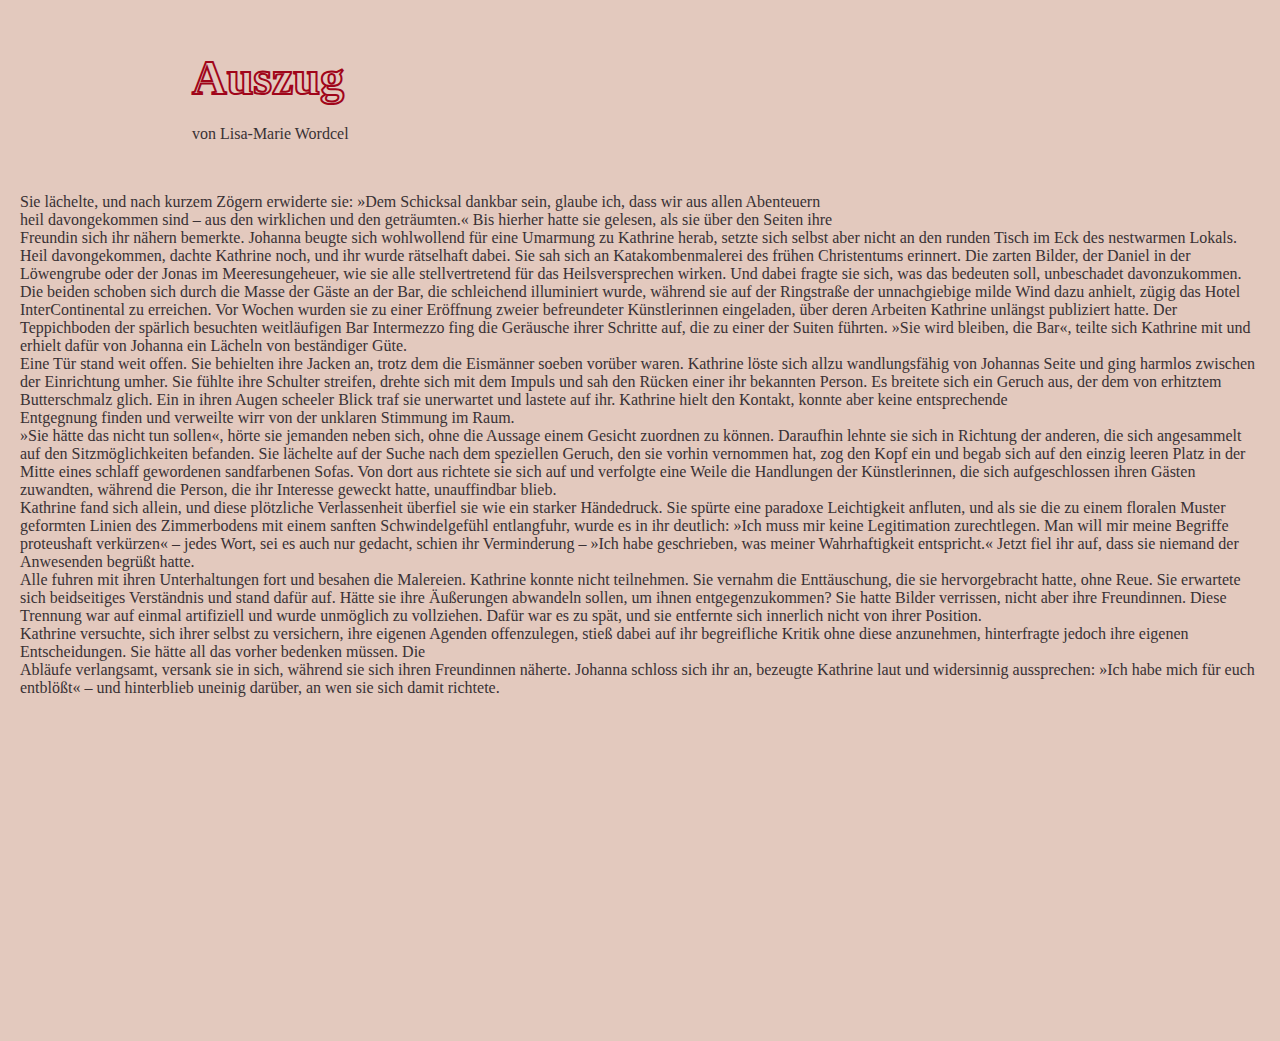
<file: text2.html>
<!DOCTYPE html>
<html lang="en">
  <head>
    <!-- 
      This is an HTML comment
      You can write text in a comment and the content won't be visible in the page
    -->

    <meta charset="utf-8" />
    <meta name="viewport" content="width=device-width, initial-scale=1" />
    <link rel="icon" href="https://glitch.com/favicon.ico" />

    <!--
      This is the page head - it contains info the browser uses
      Like the title, which appears on the browser tab but not inside the page
      Further down you'll see the content that displays in the page
    -->
    <title>Auszug</title>

    <!-- The website stylesheet -->
    <link rel="stylesheet" href="/style2.css" />

    <!-- The website JavaScript file -->
    <script src="script.js" defer></script>
  </head>
  <body>
   <h1>
     Auszug
    </h1>
    <div id="subtext">
von Lisa-Marie Wordcel

    </div>
    <div id="text">
Sie lächelte, und nach kurzem Zögern erwiderte sie: »Dem Schicksal dankbar sein, glaube ich, dass wir aus allen Abenteuern<br>
heil davongekommen sind – aus den wirklichen und den geträumten.« Bis hierher hatte sie gelesen, als sie über den Seiten ihre<br>
      Freundin sich ihr nähern bemerkte. Johanna beugte sich wohlwollend für eine Umarmung zu Kathrine herab, setzte sich selbst aber nicht an den  runden Tisch  im  Eck  des  nestwarmen  Lokals.  Heil davongekommen, dachte Kathrine noch, und ihr wurde rätselhaft dabei. Sie sah sich an Katakombenmalerei des frühen Christentums erinnert. Die zarten Bilder, der Daniel in der Löwengrube oder der Jonas im Meeresungeheuer, wie sie alle stellvertretend für das Heilsversprechen wirken. Und dabei fragte sie sich, was das bedeuten soll, unbeschadet davonzukommen.<br>
      Die beiden schoben sich durch die Masse der Gäste an der Bar, die schleichend illuminiert wurde, während sie auf der Ringstraße der unnachgiebige milde Wind dazu anhielt, zügig das Hotel InterContinental zu erreichen. Vor Wochen wurden sie zu einer Eröffnung zweier befreundeter Künstlerinnen eingeladen, über deren Arbeiten Kathrine unlängst publiziert hatte. Der Teppichboden der spärlich besuchten weitläufigen Bar Intermezzo fing die Geräusche ihrer Schritte auf, die zu einer der Suiten führten. »Sie wird bleiben, die Bar«, teilte sich Kathrine mit und erhielt dafür von Johanna ein Lächeln von beständiger Güte.<br>
      Eine Tür stand weit offen. Sie behielten ihre Jacken an, trotz dem die Eismänner soeben vorüber waren. Kathrine löste sich allzu wandlungsfähig von Johannas Seite und ging harmlos zwischen der Einrichtung umher. Sie fühlte ihre Schulter streifen, drehte sich mit dem Impuls und sah den Rücken einer ihr bekannten Person. Es breitete sich ein Geruch aus, der dem von erhitztem Butterschmalz glich. Ein in ihren Augen scheeler Blick traf sie unerwartet und lastete auf ihr. Kathrine hielt den Kontakt, konnte aber keine entsprechende<br>Entgegnung finden und verweilte wirr von der unklaren Stimmung im Raum.<br>
      »Sie hätte das nicht tun sollen«, hörte sie jemanden neben sich, ohne die Aussage einem Gesicht zuordnen zu können. Daraufhin lehnte sie sich in Richtung der anderen, die sich angesammelt auf den Sitzmöglichkeiten befanden. Sie lächelte auf der Suche nach dem speziellen Geruch, den sie vorhin vernommen hat, zog den Kopf ein und begab sich auf den einzig leeren Platz in der Mitte eines schlaff gewordenen sandfarbenen Sofas. Von dort aus richtete sie sich auf und verfolgte eine Weile die Handlungen der Künstlerinnen, die sich aufgeschlossen ihren Gästen zuwandten, während die Person, die ihr Interesse geweckt hatte, unauffindbar blieb.<br>
      Kathrine fand sich allein, und diese plötzliche Verlassenheit überfiel sie wie ein starker Händedruck. Sie spürte eine paradoxe Leichtigkeit anfluten, und als sie die zu einem floralen Muster geformten  Linien  des  Zimmerbodens  mit  einem  sanften Schwindelgefühl entlangfuhr, wurde es in ihr deutlich: »Ich muss mir keine Legitimation zurechtlegen. Man will mir meine Begriffe proteushaft verkürzen« – jedes Wort, sei es auch nur gedacht, schien ihr Verminderung – »Ich habe geschrieben, was meiner Wahrhaftigkeit entspricht.« Jetzt fiel ihr auf, dass sie niemand der Anwesenden begrüßt hatte.<br>
      Alle fuhren mit ihren Unterhaltungen fort und besahen die Malereien. Kathrine konnte nicht teilnehmen. Sie vernahm die Enttäuschung, die sie hervorgebracht hatte, ohne Reue. Sie erwartete sich beidseitiges Verständnis und stand dafür auf. Hätte sie ihre Äußerungen abwandeln sollen, um ihnen entgegenzukommen? Sie hatte Bilder verrissen, nicht aber ihre Freundinnen. Diese Trennung war auf einmal artifiziell und wurde unmöglich zu vollziehen. Dafür war es zu spät, und sie entfernte sich innerlich nicht von ihrer Position.<br>
      Kathrine versuchte, sich ihrer selbst zu versichern, ihre eigenen Agenden offenzulegen, stieß dabei auf ihr begreifliche Kritik ohne  diese  anzunehmen,  hinterfragte  jedoch  ihre  eigenen Entscheidungen. Sie hätte all das vorher bedenken müssen. Die<br>Abläufe verlangsamt, versank sie in sich, während sie sich ihren Freundinnen näherte. Johanna schloss sich ihr an, bezeugte Kathrine laut und widersinnig aussprechen: »Ich habe mich für euch entblößt« – und hinterblieb uneinig darüber, an wen sie sich damit richtete.<br>   <br><br>
      <br><br>
      <br><br>
      <br><br>
      <br><br>
      <br><br>
      <br><br>
      <br><br>
      <br><br>
    </div>
  </body>
</html>
</file>
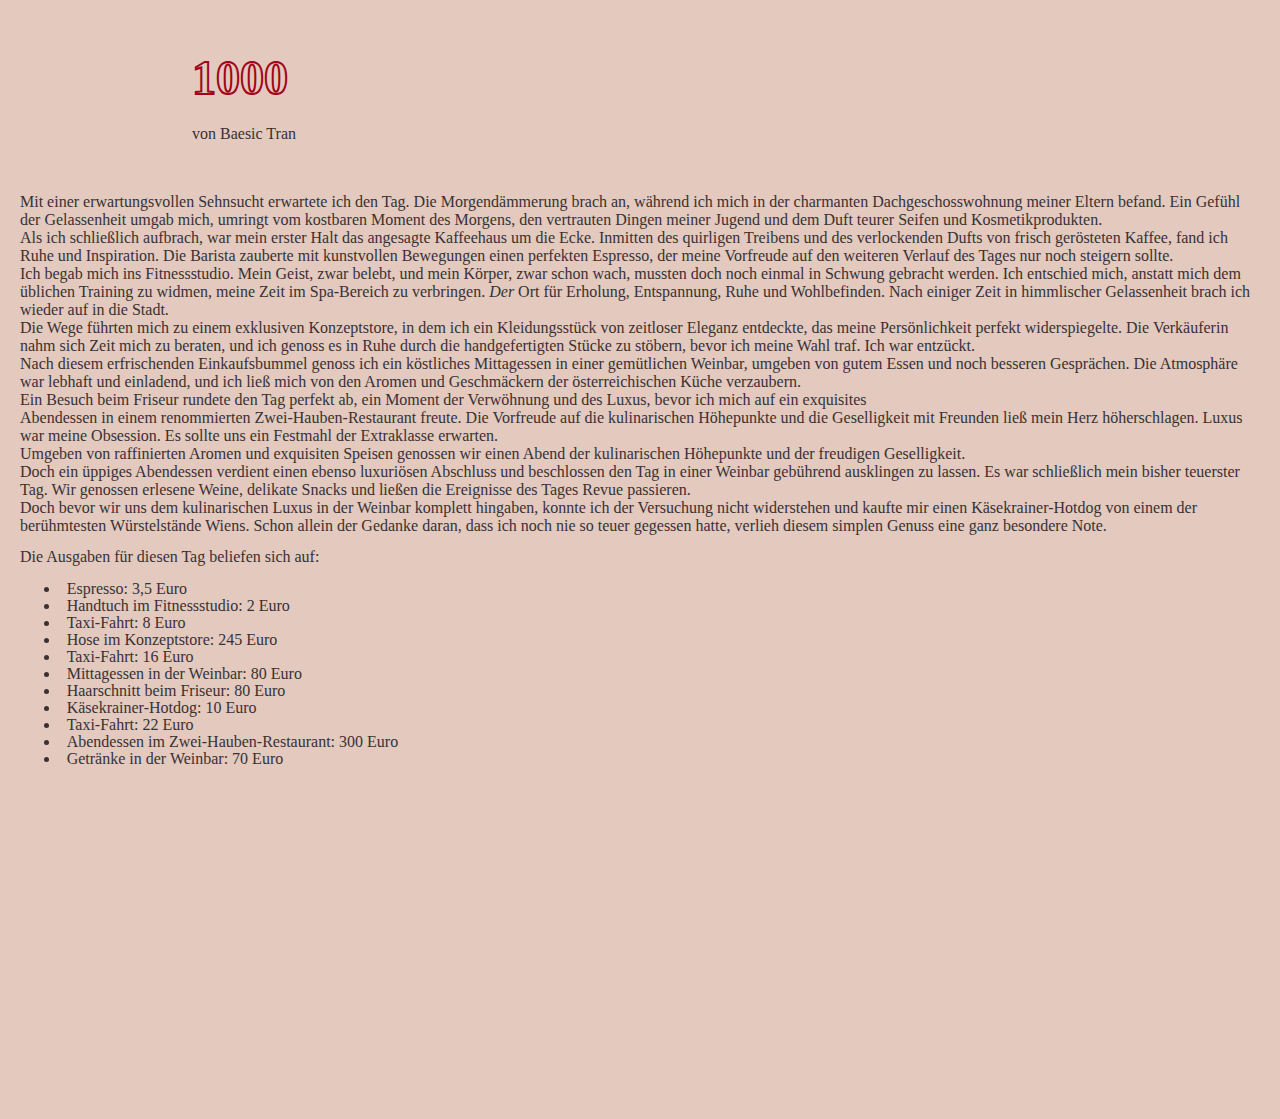
<file: text3.html>
<!DOCTYPE html>
<html lang="en">
  <head>
    <!-- 
      This is an HTML comment
      You can write text in a comment and the content won't be visible in the page
    -->

    <meta charset="utf-8" />
    <meta name="viewport" content="width=device-width, initial-scale=1" />
    <link rel="icon" href="https://glitch.com/favicon.ico" />

    <!--
      This is the page head - it contains info the browser uses
      Like the title, which appears on the browser tab but not inside the page
      Further down you'll see the content that displays in the page
    -->
    <title>1000</title>

    <!-- The website stylesheet -->
    <link rel="stylesheet" href="/style2.css" />

    <!-- The website JavaScript file -->
    <script src="/script.js" defer></script>
  </head>
  <body>
   <h1>
     1000
    </h1>
    <div id="subtext">
von
Baesic Tran

    </div>
    <div id="text">
     Mit einer erwartungsvollen Sehnsucht erwartete ich den Tag. Die Morgendämmerung brach an, während ich mich in der charmanten Dachgeschosswohnung meiner Eltern befand. Ein Gefühl der Gelassenheit umgab mich, umringt vom kostbaren Moment des Morgens, den vertrauten Dingen meiner Jugend und dem Duft teurer Seifen und Kosmetikprodukten.<br>Als ich schließlich aufbrach, war mein erster Halt das angesagte Kaffeehaus um die Ecke. Inmitten des quirligen Treibens und des verlockenden Dufts von frisch gerösteten Kaffee, fand ich Ruhe und Inspiration. Die Barista zauberte mit kunstvollen Bewegungen einen perfekten Espresso, der meine Vorfreude auf den weiteren Verlauf des Tages nur noch steigern sollte.<br>Ich begab mich ins Fitnessstudio. Mein Geist, zwar belebt, und mein Körper, zwar schon wach, mussten doch noch einmal in Schwung gebracht werden. Ich entschied mich, anstatt mich dem üblichen Training zu widmen, meine Zeit im Spa-Bereich zu verbringen. <i>Der </i>Ort für Erholung, Entspannung, Ruhe und Wohlbefinden. Nach einiger Zeit in himmlischer Gelassenheit brach ich wieder auf in die Stadt.<br>Die Wege führten mich zu einem exklusiven Konzeptstore, in dem ich ein Kleidungsstück von zeitloser Eleganz entdeckte, das meine Persönlichkeit perfekt widerspiegelte. Die Verkäuferin nahm sich Zeit mich zu beraten, und ich genoss es in Ruhe durch die handgefertigten Stücke zu stöbern, bevor ich meine Wahl traf. Ich war entzückt.<br>Nach diesem erfrischenden Einkaufsbummel genoss ich ein köstliches Mittagessen in einer gemütlichen Weinbar, umgeben von gutem Essen und noch besseren Gesprächen. Die Atmosphäre war lebhaft und einladend, und ich ließ mich von den Aromen und Geschmäckern der österreichischen Küche verzaubern.<br>Ein Besuch beim Friseur rundete den Tag perfekt ab, ein Moment der Verwöhnung und des Luxus, bevor ich mich auf ein exquisites<br>Abendessen in einem renommierten Zwei-Hauben-Restaurant freute. Die Vorfreude auf die kulinarischen Höhepunkte und die Geselligkeit mit Freunden ließ mein Herz höherschlagen. Luxus war meine Obsession. Es sollte uns ein Festmahl der Extraklasse erwarten.<br>Umgeben von raffinierten Aromen und exquisiten Speisen genossen wir einen Abend der kulinarischen Höhepunkte und der freudigen Geselligkeit.<br>Doch ein üppiges Abendessen verdient einen ebenso luxuriösen Abschluss und beschlossen den Tag in einer Weinbar gebührend ausklingen zu lassen. Es war schließlich mein bisher teuerster Tag. Wir genossen erlesene Weine, delikate Snacks und ließen die Ereignisse des Tages Revue passieren.<br>Doch bevor wir uns dem kulinarischen Luxus in der Weinbar komplett hingaben, konnte ich der Versuchung nicht widerstehen und kaufte mir einen Käsekrainer-Hotdog von einem der berühmtesten Würstelstände Wiens. Schon allein der Gedanke daran, dass ich noch nie so teuer gegessen hatte, verlieh diesem simplen Genuss eine ganz besondere Note.<p style="padding-top: 10pt;text-indent: 0pt;text-align: left;">Die Ausgaben für diesen Tag beliefen sich auf:</p><ul id="l1"><li data-list-text="-"><p class="s2" style="padding-top: 11pt;padding-left: 11pt;text-indent: -6pt;line-height: 12pt;text-align: left;">Espresso: 3,5 Euro</p></li><li data-list-text="-"><p class="s2" style="padding-left: 11pt;text-indent: -6pt;line-height: 12pt;text-align: left;">Handtuch im Fitnessstudio: 2 Euro</p></li><li data-list-text="-"><p class="s2" style="padding-left: 11pt;text-indent: -6pt;line-height: 12pt;text-align: left;">Taxi-Fahrt: 8 Euro</p></li><li data-list-text="-"><p class="s2" style="padding-left: 11pt;text-indent: -6pt;line-height: 12pt;text-align: left;">Hose im Konzeptstore: 245 Euro</p></li><li data-list-text="-"><p class="s2" style="padding-left: 11pt;text-indent: -6pt;line-height: 12pt;text-align: left;">Taxi-Fahrt: 16 Euro</p></li><li data-list-text="-"><p class="s2" style="padding-left: 11pt;text-indent: -6pt;line-height: 12pt;text-align: left;">Mittagessen in der Weinbar: 80 Euro</p></li><li data-list-text="-"><p class="s2" style="padding-left: 11pt;text-indent: -6pt;line-height: 12pt;text-align: left;">Haarschnitt beim Friseur: 80 Euro</p></li><li data-list-text="-"><p class="s2" style="padding-left: 11pt;text-indent: -6pt;line-height: 12pt;text-align: left;">Käsekrainer-Hotdog: 10 Euro</p></li><li data-list-text="-"><p class="s2" style="padding-left: 11pt;text-indent: -6pt;line-height: 12pt;text-align: left;">Taxi-Fahrt: 22 Euro</p></li><li data-list-text="-"><p class="s2" style="padding-left: 10pt;text-indent: -5pt;line-height: 12pt;text-align: left;">Abendessen im Zwei-Hauben-Restaurant: 300 Euro</p></li><li data-list-text="-"><p class="s2" style="padding-left: 11pt;text-indent: -6pt;line-height: 12pt;text-align: left;">Getränke in der Weinbar: 70 Euro</p></li></ul><p style="text-indent: 0pt;text-align: left;"><br/></p><p style="padding-left: 18pt;text-indent: 0pt;line-height: 109%;text-align: left;"> <br><br>
      <br><br>
      <br><br>
      <br><br>
      <br><br>
      <br><br>
      <br><br>
      <br><br>
      <br><br>
    </div>
  </body>
</html>
</file>
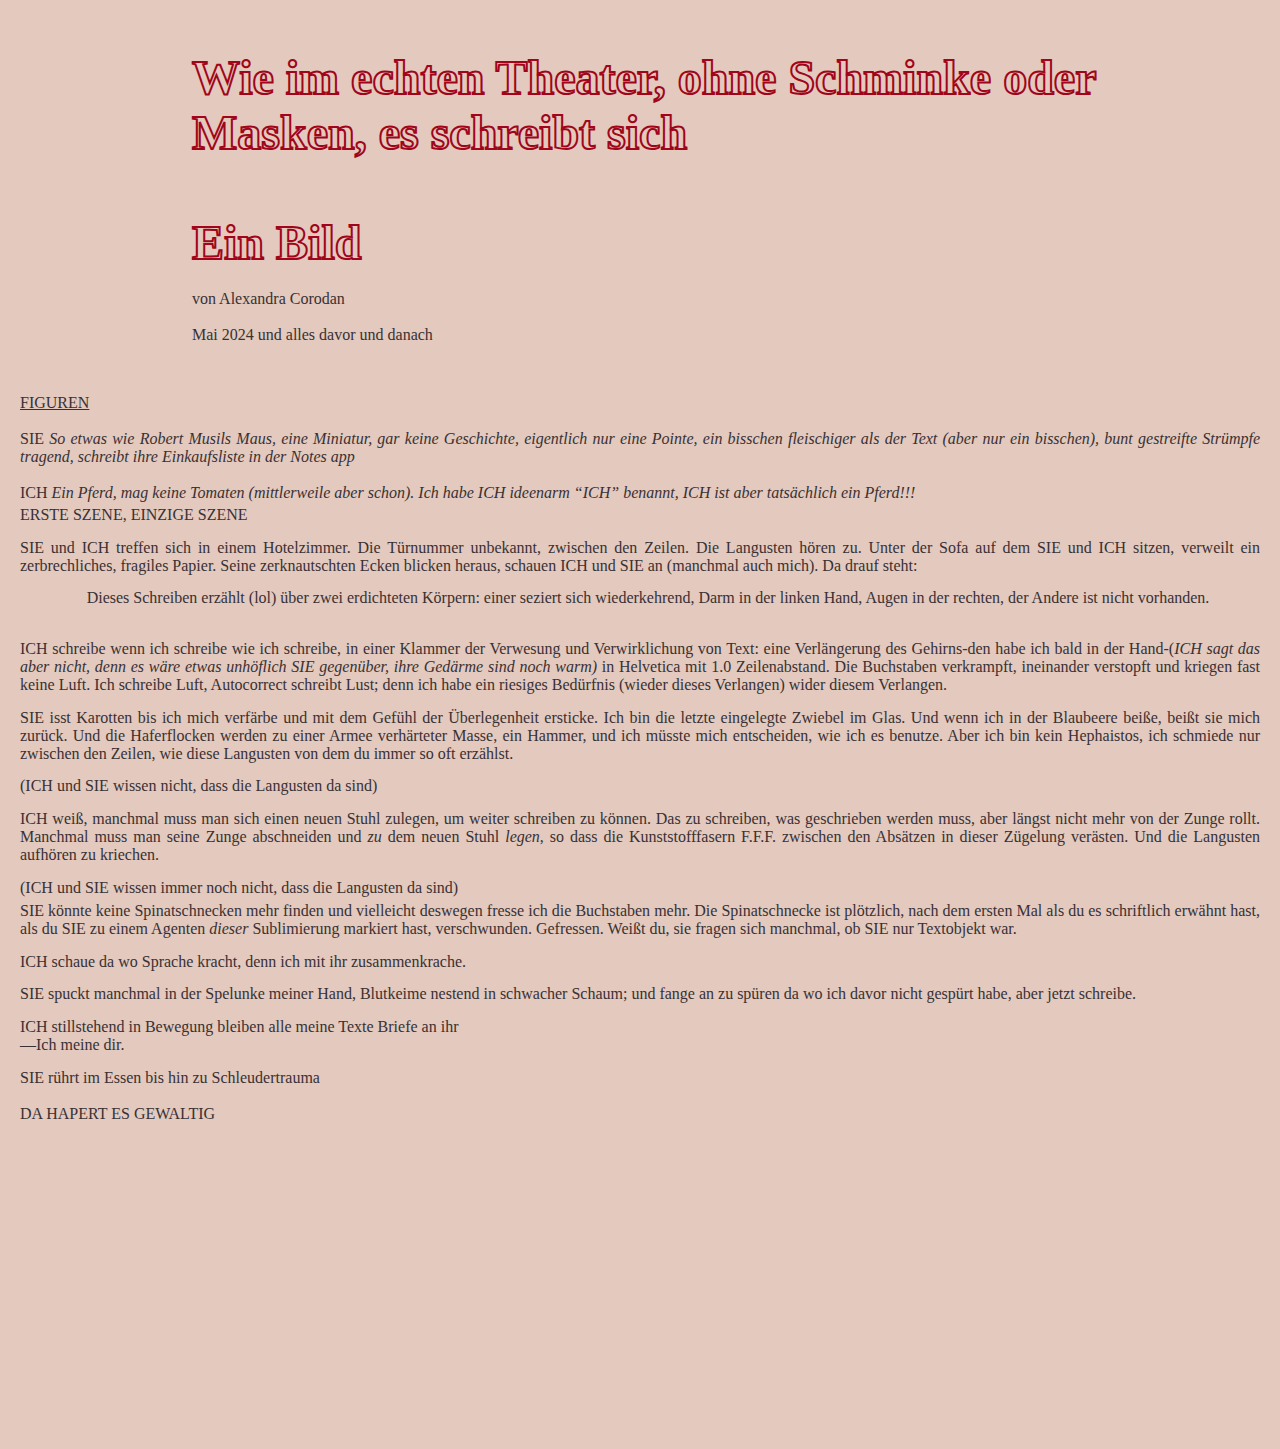
<file: text4.html>
<!DOCTYPE html>
<html lang="en">
  <head>
    <!-- 
      This is an HTML comment
      You can write text in a comment and the content won't be visible in the page
    -->

    <meta charset="utf-8" />
    <meta name="viewport" content="width=device-width, initial-scale=1" />
    <link rel="icon" href="https://glitch.com/favicon.ico" />

    <!--
      This is the page head - it contains info the browser uses
      Like the title, which appears on the browser tab but not inside the page
      Further down you'll see the content that displays in the page
    -->
    <title>Wie im echten Theater</title>

    <!-- The website stylesheet -->
    <link rel="stylesheet" href="/style2.css" />

    <!-- The website JavaScript file -->
    <script src="/script.js" defer></script>
  </head>
  <body>
   <h1>
     Wie im echten Theater, ohne Schminke oder Masken, es
schreibt sich <br><br>
Ein Bild
    </h1>
    <div id="subtext">
von
Alexandra Corodan <br><br>
      Mai 2024 und alles davor und danach

    </div>
    <div id="text">
    <p class="s8" style="text-indent: 0pt;text-align: left;text-decoration:underline;">FIGUREN</p><p style="text-indent: 0pt;text-align: left;"><br/></p><p style="text-indent: 0pt;text-align: justify;">SIE <i>So etwas wie Robert Musils Maus, eine Miniatur, gar keine Geschichte, eigentlich nur eine Pointe, ein bisschen fleischiger als der Text (aber nur ein bisschen), bunt gestreifte Strümpfe tragend, schreibt ihre Einkaufsliste in der Notes app</i></p> <br/></p><p style=" text-indent: 0pt;text-align: justify;">ICH <i>Ein Pferd, mag keine Tomaten (mittlerweile aber schon). Ich habe ICH ideenarm “ICH” benannt, ICH ist aber tatsächlich ein Pferd!!!</i></p><p style="padding-top: 3pt; text-indent: 0pt;text-align: justify;">ERSTE SZENE, EINZIGE SZENE</p><p class="s5" style="padding-top: 11pt; text-indent: 0pt;text-align: justify;">SIE und ICH treffen sich in einem Hotelzimmer. Die Türnummer unbekannt, zwischen den Zeilen. Die Langusten hören zu. Unter der Sofa auf dem SIE und ICH sitzen, verweilt ein zerbrechliches, fragiles Papier. Seine zerknautschten Ecken blicken heraus, schauen ICH und SIE an (manchmal auch mich). Da drauf steht:</p><p class="s5" style="padding-top: 11pt;padding-left: 12pt;text-indent: 0pt;text-align: center;">Dieses Schreiben erzählt (lol) über zwei erdichteten Körpern: einer seziert sich wiederkehrend, Darm in der linken Hand, Augen in der rechten, der Andere ist nicht vorhanden.</p><p style="padding-top: 11pt;text-indent: 0pt;text-align: left;"><br/></p><p style=" text-indent: 0pt;text-align: justify;">ICH schreibe wenn ich schreibe wie ich schreibe, in einer Klammer der Verwesung und Verwirklichung von Text: eine Verlängerung des Gehirns-den habe ich bald in der Hand-(<i>ICH sagt das aber nicht, denn es wäre etwas unhöflich SIE gegenüber, ihre Gedärme sind noch warm) </i>in Helvetica mit 1.0 Zeilenabstand. Die Buchstaben verkrampft, ineinander verstopft und kriegen fast keine Luft. Ich schreibe Luft, Autocorrect schreibt Lust; denn ich habe ein riesiges Bedürfnis (wieder dieses Verlangen) wider diesem Verlangen.</p><p style="padding-top: 11pt; text-indent: 0pt;text-align: justify;">SIE  isst Karotten bis ich mich verfärbe und mit dem Gefühl der Überlegenheit ersticke. Ich bin die letzte eingelegte Zwiebel im Glas. Und wenn ich in der Blaubeere beiße, beißt sie mich zurück. Und die Haferflocken werden zu einer Armee verhärteter Masse, ein Hammer, und ich müsste mich entscheiden, wie ich es benutze. Aber ich bin kein Hephaistos, ich schmiede nur zwischen den Zeilen, wie diese Langusten von dem du immer so oft erzählst.</p><p class="s5" style="padding-top: 11pt; text-indent: 0pt;text-align: justify;">(ICH und SIE wissen nicht, dass die Langusten da sind)</p><p style="padding-top: 11pt; text-indent: 0pt;text-align: justify;">ICH weiß, manchmal muss man sich einen neuen Stuhl zulegen, um weiter schreiben zu können. Das zu schreiben, was geschrieben werden muss, aber längst nicht mehr von der Zunge rollt. Manchmal muss man seine Zunge abschneiden und <i>zu </i>dem neuen Stuhl <i>legen</i>, so dass die Kunststofffasern F.F.F. zwischen den Absätzen in dieser Zügelung verästen. Und die Langusten aufhören zu kriechen.</p><p class="s5" style="padding-top: 11pt; text-indent: 0pt;text-align: justify;">(ICH und SIE wissen immer noch nicht, dass die Langusten da sind)</p><p style="padding-top: 4pt; text-indent: 0pt;text-align: justify;">SIE könnte keine Spinatschnecken mehr finden und vielleicht deswegen fresse ich die Buchstaben mehr. Die Spinatschnecke ist plötzlich, nach dem ersten Mal als du es schriftlich erwähnt hast, als du SIE zu einem Agenten <i>dieser </i>Sublimierung markiert hast, verschwunden. Gefressen. Weißt du, sie fragen sich manchmal, ob SIE nur Textobjekt war.</p><p style="padding-top: 11pt; text-indent: 0pt;text-align: justify;">ICH schaue da wo Sprache kracht, denn ich mit ihr zusammenkrache.</p><p style="padding-top: 11pt; text-indent: 0pt;text-align: justify;">SIE spuckt manchmal in der Spelunke meiner Hand, Blutkeime nestend in schwacher Schaum; und fange an zu spüren da wo ich davor nicht gespürt habe, aber jetzt schreibe.</p><p style="padding-top: 11pt; text-indent: 0pt;text-align: justify;">ICH stillstehend in Bewegung bleiben alle meine Texte Briefe an ihr</p><p style=" text-indent: 0pt; text-align: justify;">—Ich meine dir.</p><p style="padding-top: 11pt; text-align: justify;">SIE rührt im Essen bis hin zu Schleudertrauma</p> <br/></p>DA HAPERT ES GEWALTIG        <br><br>
      <br><br>
      <br><br>
      <br><br>
      <br><br>
      <br><br>
      <br><br>
      <br><br>
      <br><br>
    </div>
  </body>
</html>
</file>
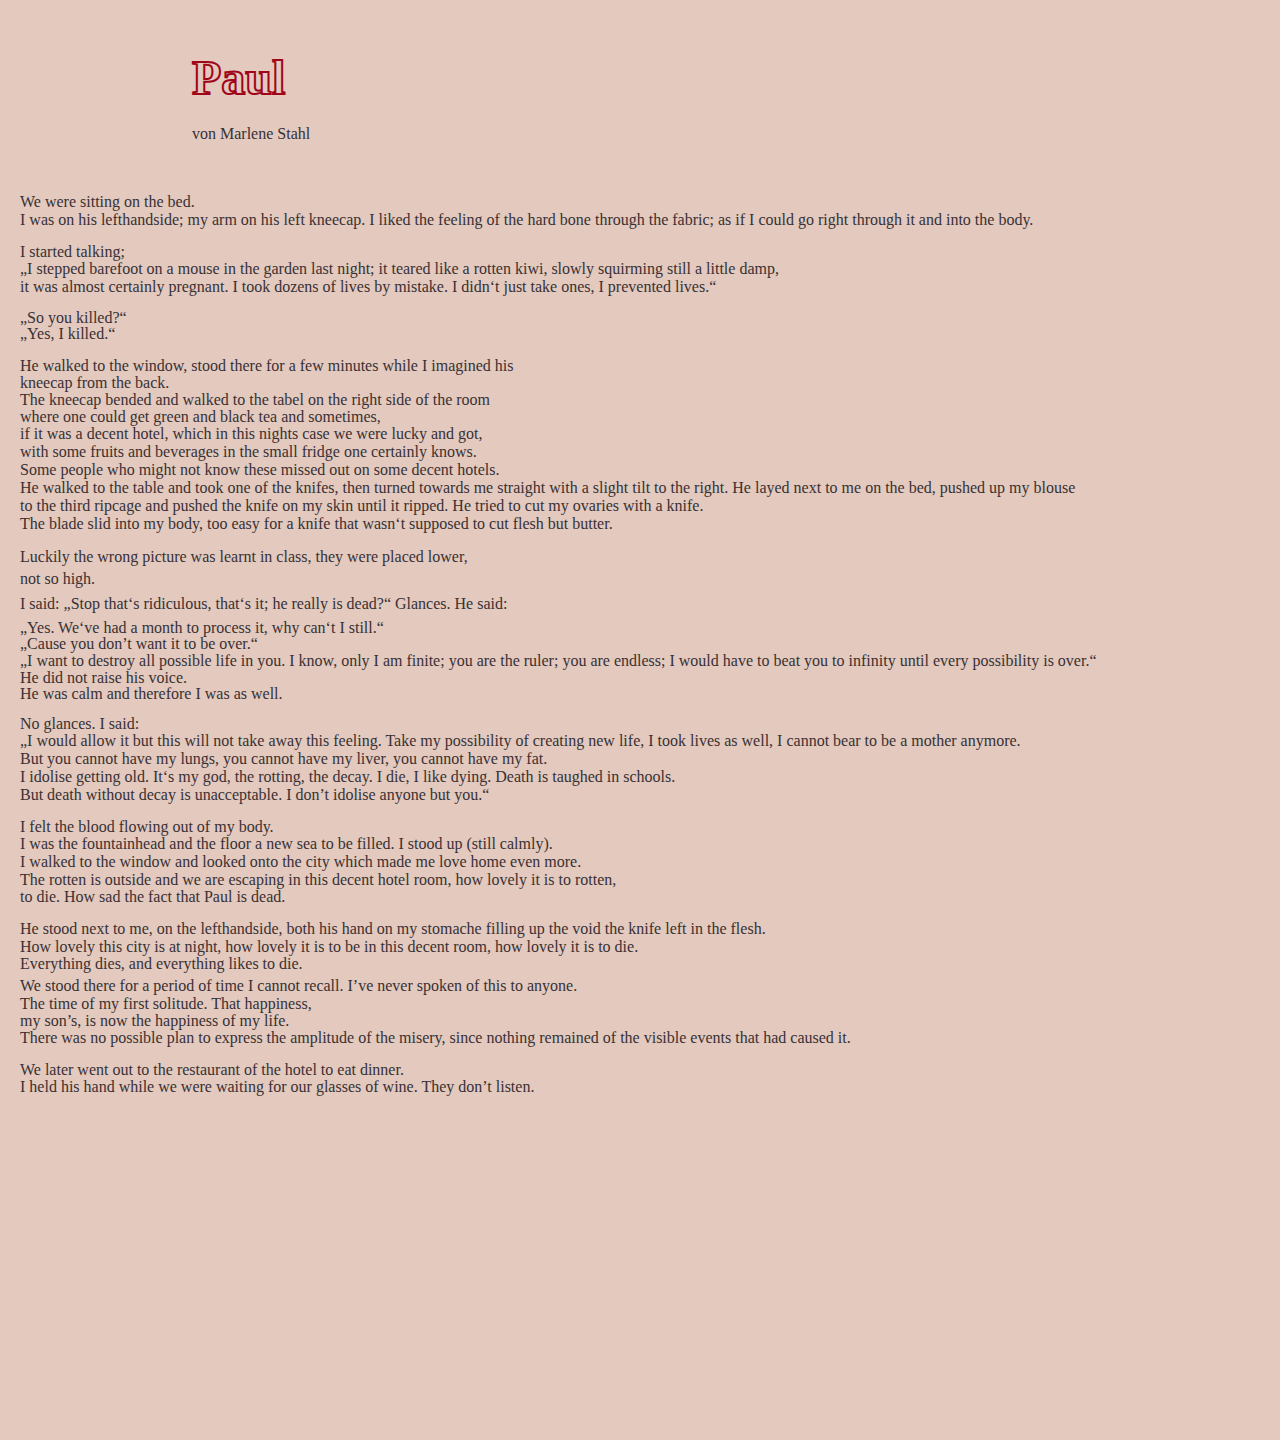
<file: text5.html>
<!DOCTYPE html>
<html lang="en">
  <head>
    <!-- 
      This is an HTML comment
      You can write text in a comment and the content won't be visible in the page
    -->

    <meta charset="utf-8" />
    <meta name="viewport" content="width=device-width, initial-scale=1" />
    <link rel="icon" href="https://glitch.com/favicon.ico" />

    <!--
      This is the page head - it contains info the browser uses
      Like the title, which appears on the browser tab but not inside the page
      Further down you'll see the content that displays in the page
    -->
    <title>Paul</title>

    <!-- The website stylesheet -->
    <link rel="stylesheet" href="/style2.css" />

    <!-- The website JavaScript file -->
    <script src="/script.js" defer></script>
  </head>
  <body>
   <h1>
     Paul
    </h1>
    <div id="subtext">
von Marlene Stahl

    </div>
    <div id="text">
 We were sitting on the bed.</p><p class="s2" style=" text-indent: 0pt;text-align: justify;">I was on his lefthandside; my arm on his left kneecap. I liked the feeling of the hard bone through the fabric; as if I could go right through it and into the body.</p><p class="s2" style="padding-top: 11pt; text-indent: 0pt;line-height: 12pt;text-align: left;">I started talking;</p><p class="s2" style=" text-indent: 0pt;text-align: left;">„I stepped barefoot on a mouse in the garden last night; it teared like a rotten kiwi, slowly squirming still a little damp,</p><p class="s2" style=" text-indent: 0pt;text-align: left;">it was almost certainly pregnant. I took dozens of lives by mistake. I didn‘t just take ones, I prevented lives.“</p><p class="s2" style="padding-top: 11pt; text-indent: 0pt;line-height: 12pt;text-align: left;">„So you killed?“</p><p class="s2" style=" text-indent: 0pt;line-height: 12pt;text-align: left;">„Yes, I killed.“</p><p class="s2" style="padding-top: 11pt; text-indent: 0pt;text-align: left;">He walked to the window, stood there for a few minutes while I imagined his</p><p class="s2" style=" text-indent: 0pt;line-height: 12pt;text-align: left;">kneecap from the back.</p><p class="s2" style=" text-indent: 0pt;text-align: left;">The kneecap bended and walked to the tabel on the right side of the room</p><p class="s2" style=" text-indent: 0pt;line-height: 12pt;text-align: left;">where one could get green and black tea and sometimes,</p><p class="s2" style=" text-indent: 0pt;text-align: left;">if it was a decent hotel, which in this nights case we were lucky and got,</p><p class="s2" style=" text-indent: 0pt;text-align: left;">with some fruits and beverages in the small fridge one certainly knows.</p><p class="s2" style=" text-indent: 0pt;text-align: left;">Some people who might not know these missed out on some decent hotels.</p><p class="s2" style=" text-indent: 0pt;text-align: left;">He walked to the table and took one of the knifes, then turned towards me straight with a slight tilt to the right. He layed next to me on the bed, pushed up my blouse</p><p class="s2" style=" text-indent: 0pt;text-align: left;">to the third ripcage and pushed the knife on my skin until it ripped. He tried to cut my ovaries with a knife.</p><p class="s2" style=" text-indent: 0pt;text-align: left;">The blade slid into my body, too easy for a knife that wasn‘t supposed to cut flesh but butter.</p><p class="s2" style="padding-top: 11pt; text-indent: 0pt;text-align: left;">Luckily the wrong picture was learnt in class, they were placed lower,</p><p class="s2" style="padding-top: 3pt; text-indent: 0pt;text-align: left;">not so high.</p><p class="s2" style=" text-indent: 0pt;line-height: 24pt;text-align: left;">I said: „Stop that‘s ridiculous, that‘s it; he really is dead?“ Glances. He said:</p><p class="s2" style=" text-indent: 0pt;line-height: 12pt;text-align: left;">„Yes. We‘ve had a month to process it, why can‘t I still.“</p><p class="s2" style=" text-indent: 0pt;line-height: 12pt;text-align: left;">„Cause you don’t want it to be over.“</p><p class="s2" style=" text-indent: 0pt;text-align: left;">„I want to destroy all possible life in you. I know, only I am finite; you are the ruler; you are endless; I would have to beat you to infinity until every possibility is over.“</p><p class="s2" style=" text-indent: 0pt;line-height: 12pt;text-align: left;">He did not raise his voice.</p><p class="s2" style=" text-indent: 0pt;line-height: 12pt;text-align: left;">He was calm and therefore I was as well.</p><p class="s2" style="padding-top: 11pt; text-indent: 0pt;line-height: 12pt;text-align: left;">No glances. I said:</p><p class="s2" style=" text-indent: 0pt;text-align: left;">„I would allow it but this will not take away this feeling. Take my possibility of creating new life, I took lives as well, I cannot bear to be a mother anymore.</p><p class="s2" style=" text-indent: 0pt;text-align: left;">But you cannot have my lungs, you cannot have my liver, you cannot have my fat.</p><p class="s2" style=" text-indent: 0pt;text-align: left;">I idolise getting old. It‘s my god, the rotting, the decay. I die, I like dying. Death is taughed in schools.</p><p class="s2" style=" text-indent: 0pt;text-align: left;">But death without decay is unacceptable. I don’t idolise anyone but you.“</p><p class="s2" style="padding-top: 11pt; text-indent: 0pt;line-height: 12pt;text-align: left;">I felt the blood flowing out of my body.</p><p class="s2" style=" text-indent: 0pt;text-align: left;">I was the fountainhead and the floor a new sea to be filled. I stood up (still calmly).</p><p class="s2" style=" text-indent: 0pt;text-align: left;">I walked to the window and looked onto the city which made me love home even more.</p><p class="s2" style=" text-indent: 0pt;text-align: left;">The rotten is outside and we are escaping in this decent hotel room, how lovely it is to rotten,</p><p class="s2" style=" text-indent: 0pt;line-height: 12pt;text-align: left;">to die. How sad the fact that Paul is dead.</p><p class="s2" style="padding-top: 11pt; text-indent: 0pt;text-align: left;">He stood next to me, on the lefthandside, both his hand on my stomache filling up the void the knife left in the flesh.</p><p class="s2" style=" text-indent: 0pt;text-align: left;">How lovely this city is at night, how lovely it is to be in this decent room, how lovely it is to die.</p><p class="s2" style=" text-indent: 0pt;line-height: 12pt;text-align: left;">Everything dies, and everything likes to die.</p><p class="s2" style="padding-top: 4pt; text-indent: 0pt;text-align: left;">We stood there for a period of time I cannot recall. I’ve never spoken of this to anyone.</p><p class="s2" style=" text-indent: 0pt;text-align: left;">The time of my first solitude. That happiness,</p><p class="s2" style=" text-indent: 0pt;line-height: 12pt;text-align: left;">my son’s, is now the happiness of my life.</p><p class="s2" style=" text-indent: 0pt;text-align: left;">There was no possible plan to express the amplitude of the misery, since nothing remained of the visible events that had caused it.</p><p class="s2" style="padding-top: 11pt; text-indent: 0pt;line-height: 12pt;text-align: left;">We later went out to the restaurant of the hotel to eat dinner.</p><p class="s2" style=" text-indent: 0pt;text-align: left;">I held his hand while we were waiting for our glasses of wine. They don’t listen.</p>    <br><br>
      <br><br>
      <br><br>
      <br><br>
      <br><br>
      <br><br>
      <br><br>
      <br><br>
      <br><br>
    </div>
  </body>
</html>
</file>
<file: style2.css>
@font-face {
  font-family: Quando;
  src: url("https://cdn.glitch.global/46bfdec8-b33b-4d33-a733-c26bf54b68d9/Quando-Regular.ttf?v=1716570796848")
    format("truetype");
}

@font-face {
  font-family: ABC;
  src: url("https://cdn.glitch.global/46bfdec8-b33b-4d33-a733-c26bf54b68d9/Lack-Regular.otf?v=1716572864096")
    format("truetype");
}


*{margin: 0;
font-family: Quando;
}

body {
  background:#E3C9BE;
  color:#393134;
}

h1 {
  font-family: Quando;
  color:#E3C9BE;
  -webkit-text-stroke: 2px #A0051A;
  text-stroke: 2px #A0051A;
  margin:50px;
   margin-left: 15vw;
margin-bottom: 20px;
  font-size:48px;
}
#subtext {

  margin-left: 15vw;
  margin-bottom: 50px;
 
}
#text{
  
  margin:20px;
  font-size:16px;
}
</file>
